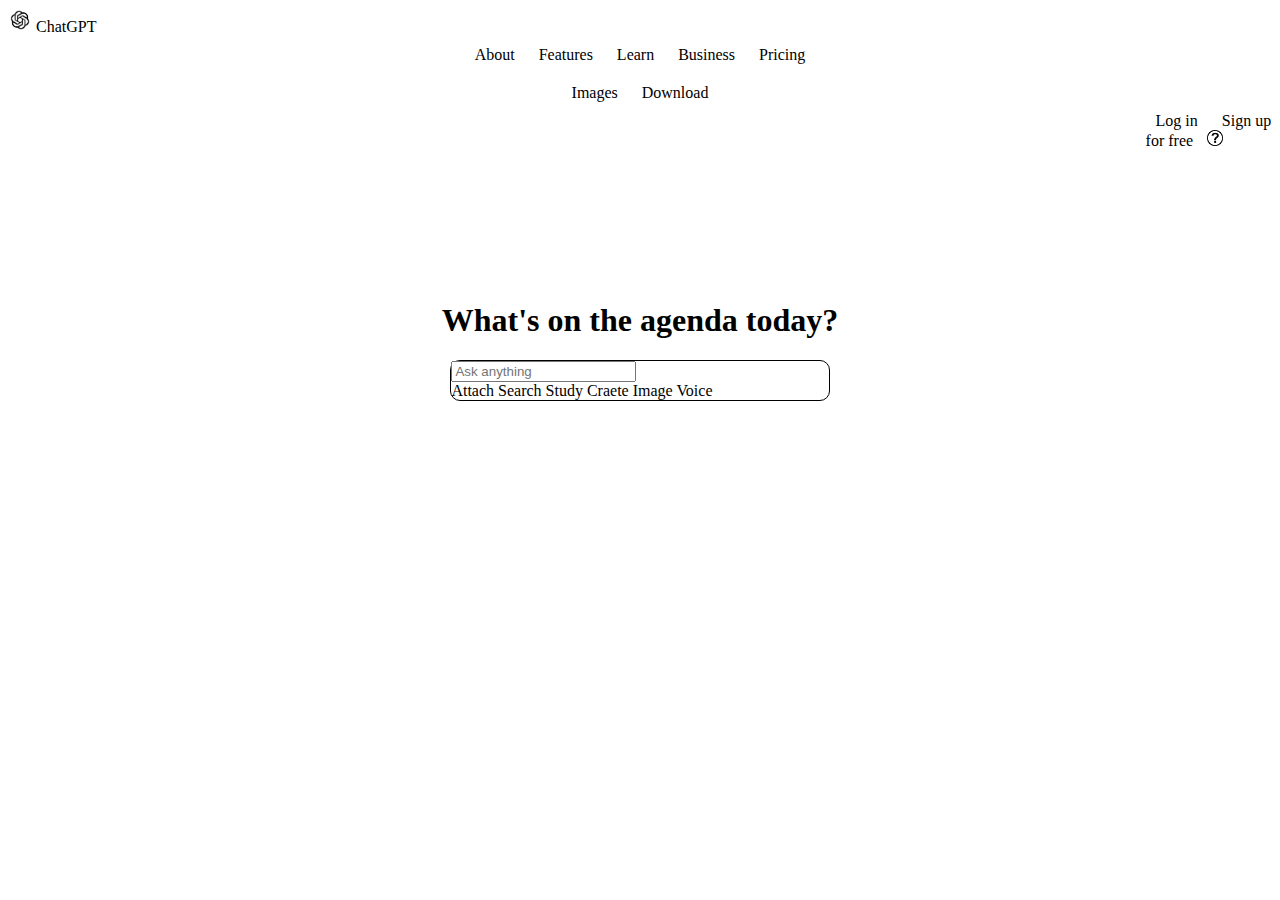
<file: index.html>
<!DOCTYPE html>
<html lang="en">
<head>
    <meta charset="UTF-8">
    <meta name="viewport" content="width=device-width, initial-scale=1.0">
    <title>main page</title>
    <link rel="stylesheet" href="index.css">
</head>
<body>
    <header>
        <section class = "navegtion_main_page">
            <nav class = "left_on_page">
                <img src="[data-uri]" 
                alt="chat gpt logo">
                <a href="chatGPT.html">ChatGPT</a>
            </nav>
            <nav class = "central_on_page">
                <a href="About.html">About</a>
                <a href="Features.html">Features</a>
                <a href="Learn.html">Learn</a>
                <a href="Busibess.html">Business</a>
                <a href="Pricing.html">Pricing</a>
                <a href="images.html">Images</a>
                <a href="Download.html">Download</a>
            </nav>
            <nav class = "right_on_page">
                <a href="log_in.html">Log in</a>
                <a href="Sign_up_for_free.html">Sign up for free</a>
                <img src="[data-uri]" 
                alt="question sing">
            </nav>
        </section>
    </header>

    <main>
        <h1>
            What's on the agenda today?
        </h1>
        <section class = "search_box"> 
            <input type="text" placeholder="Ask anything"><br>
            <a href="Attach.html">Attach</a>
            <a href="Search.html">Search</a>
            <a href="Study.html">Study</a>
            <a href="create.html">Craete Image</a>
            <a href="voice.html">Voice</a>
        </section>
    </main>
</body>
</html>
</file>
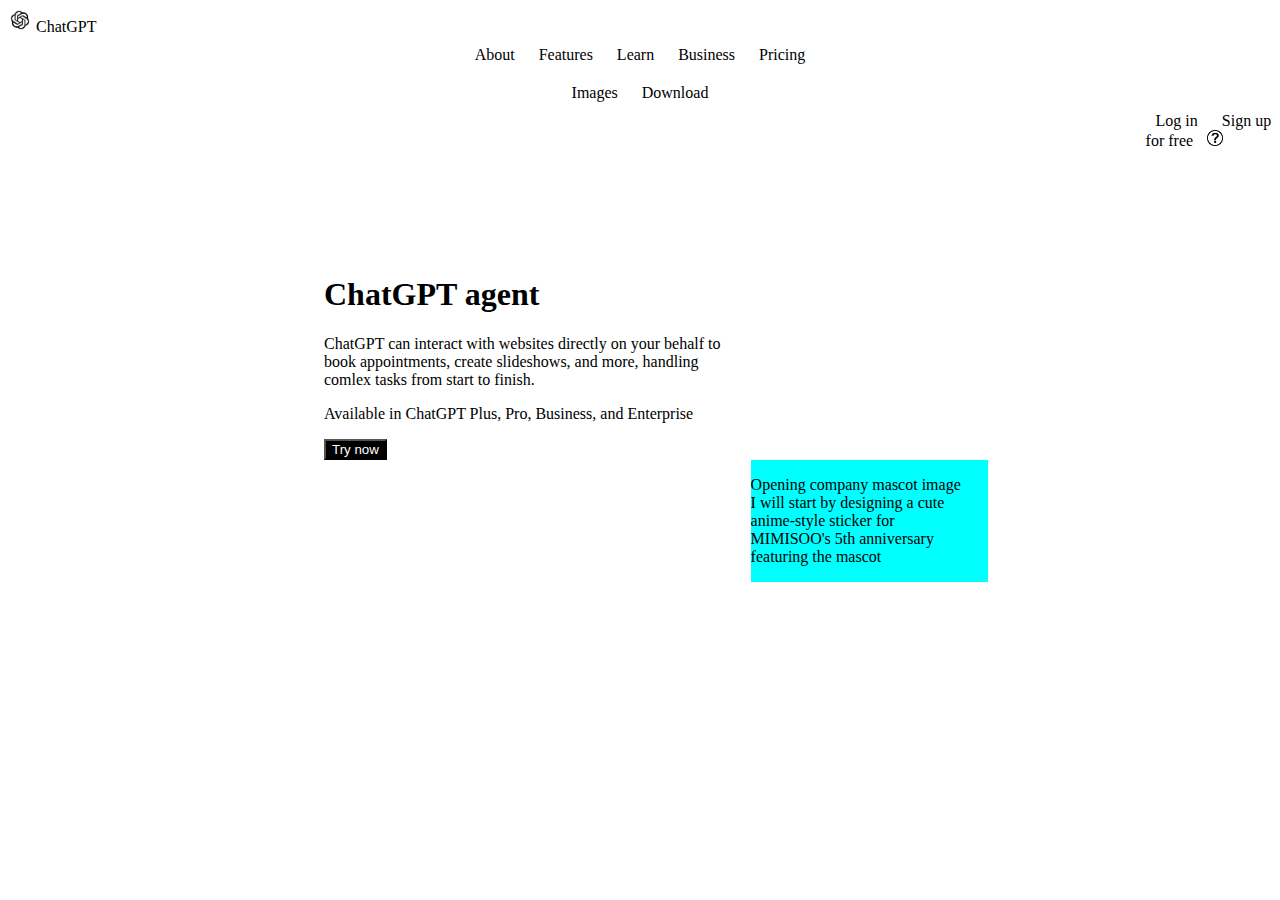
<file: agent.html>
<!DOCTYPE html>
<html lang="en">
<head>
    <meta charset="UTF-8">
    <meta name="viewport" content="width=device-width, initial-scale=1.0">
    <title>agent page</title>
    <link rel="stylesheet" href="agent.css">
</head>
<body>
    <header>
        <section class = "navegtion_main_page">
            <nav class = "left_on_page">
                <img src="[data-uri]" 
                alt="chat gpt logo">
                <a href="chatGPT.html">ChatGPT</a>
            </nav>
            <nav class = "central_on_page">
                <a href="About.html">About</a>
                <a href="Features.html">Features</a>
                <a href="Learn.html">Learn</a>
                <a href="Busibess.html">Business</a>
                <a href="Pricing.html">Pricing</a>
                <a href="images.html">Images</a>
                <a href="Download.html">Download</a>
            </nav>
            <nav class = "right_on_page">
                <a href="log_in.html">Log in</a>
                <a href="Sign_up_for_free.html">Sign up for free</a>
                <img src="[data-uri]" 
                alt="question sing">
            </nav>
        </section>
    </header>

    <main>
        <h1>
            ChatGPT agent
        </h1>
        <p>
            ChatGPT can interact with websites directly on your behalf to <br>
            book appointments, create slideshows, and more, handling <br>
            comlex tasks from start to finish.
        </p>
        <p>Available in ChatGPT Plus, Pro, Business, and Enterprise</p>
        <button type="button">Try now</button>

        <aside>
            <p>
                Opening company mascot image <br>
                I will start by designing a cute anime-style sticker for <br>
                MIMISOO's 5th anniversary featuring the mascot
            </p>
        </aside>
    </main>
</body>
</html>
</file>
<file: index.css>
header{
    display: inline-block;
    width: 100%;
}

.navegtion_main_page{
    display: inline-block;
    width: 100%;
}

nav a{
    text-decoration: none;
    color: black;
}

.left_on_page{
    display: inline-block;
    width: 10%;
    margin-right: 100%;
}

.left_on_page img{
    width: 24px;
}

.central_on_page{
    display: inline-block;
    width: 30%;
    text-align: center;
    margin-left: 35%;
    text-align: center;
}

.central_on_page a{
    padding: 10px;
    display: inline-block;
}

.right_on_page{
    width: 10%;
    display: inline-block;
    margin-left: 90%;
}

.right_on_page a{
    padding: 10px;
}

.right_on_page img{
    width: 16px;
}

main{
    height: 300px;
    margin-top: 12%;
}

h1{
    top: 50%;
    text-align: center;
}

.search_box{
    margin-left: 35%;
    margin-right: 35%;
    background-color: white;
    border-radius: 10px;
    border: 1px solid black;
}

.search_box a{
    text-decoration: none;
    color: black;
}
</file>
<file: agent.css>
header{
    display: inline-block;
    width: 100%;
}

.navegtion_main_page{
    display: inline-block;
    width: 100%;
}

nav a{
    text-decoration: none;
    color: black;
}

.left_on_page{
    display: inline-block;
    width: 10%;
    margin-right: 100%;
}

.left_on_page img{
    width: 24px;
}

.central_on_page{
    display: inline-block;
    width: 30%;
    text-align: center;
    margin-left: 35%;
    text-align: center;
}

.central_on_page a{
    padding: 10px;
    display: inline-block;
}

.right_on_page{
    width: 10%;
    display: inline-block;
    margin-left: 90%;
}

.right_on_page a{
    padding: 10px;
}

.right_on_page img{
    width: 16px;
}

button{
    background-color: black;
    color: white;
}

main{
    margin-left: 25%;
    margin-top: 10%;
}

aside{
    display: inline-block;
    background-color: aqua;
    margin-left: 45%;
    margin-right: 30%;
}
</file>
